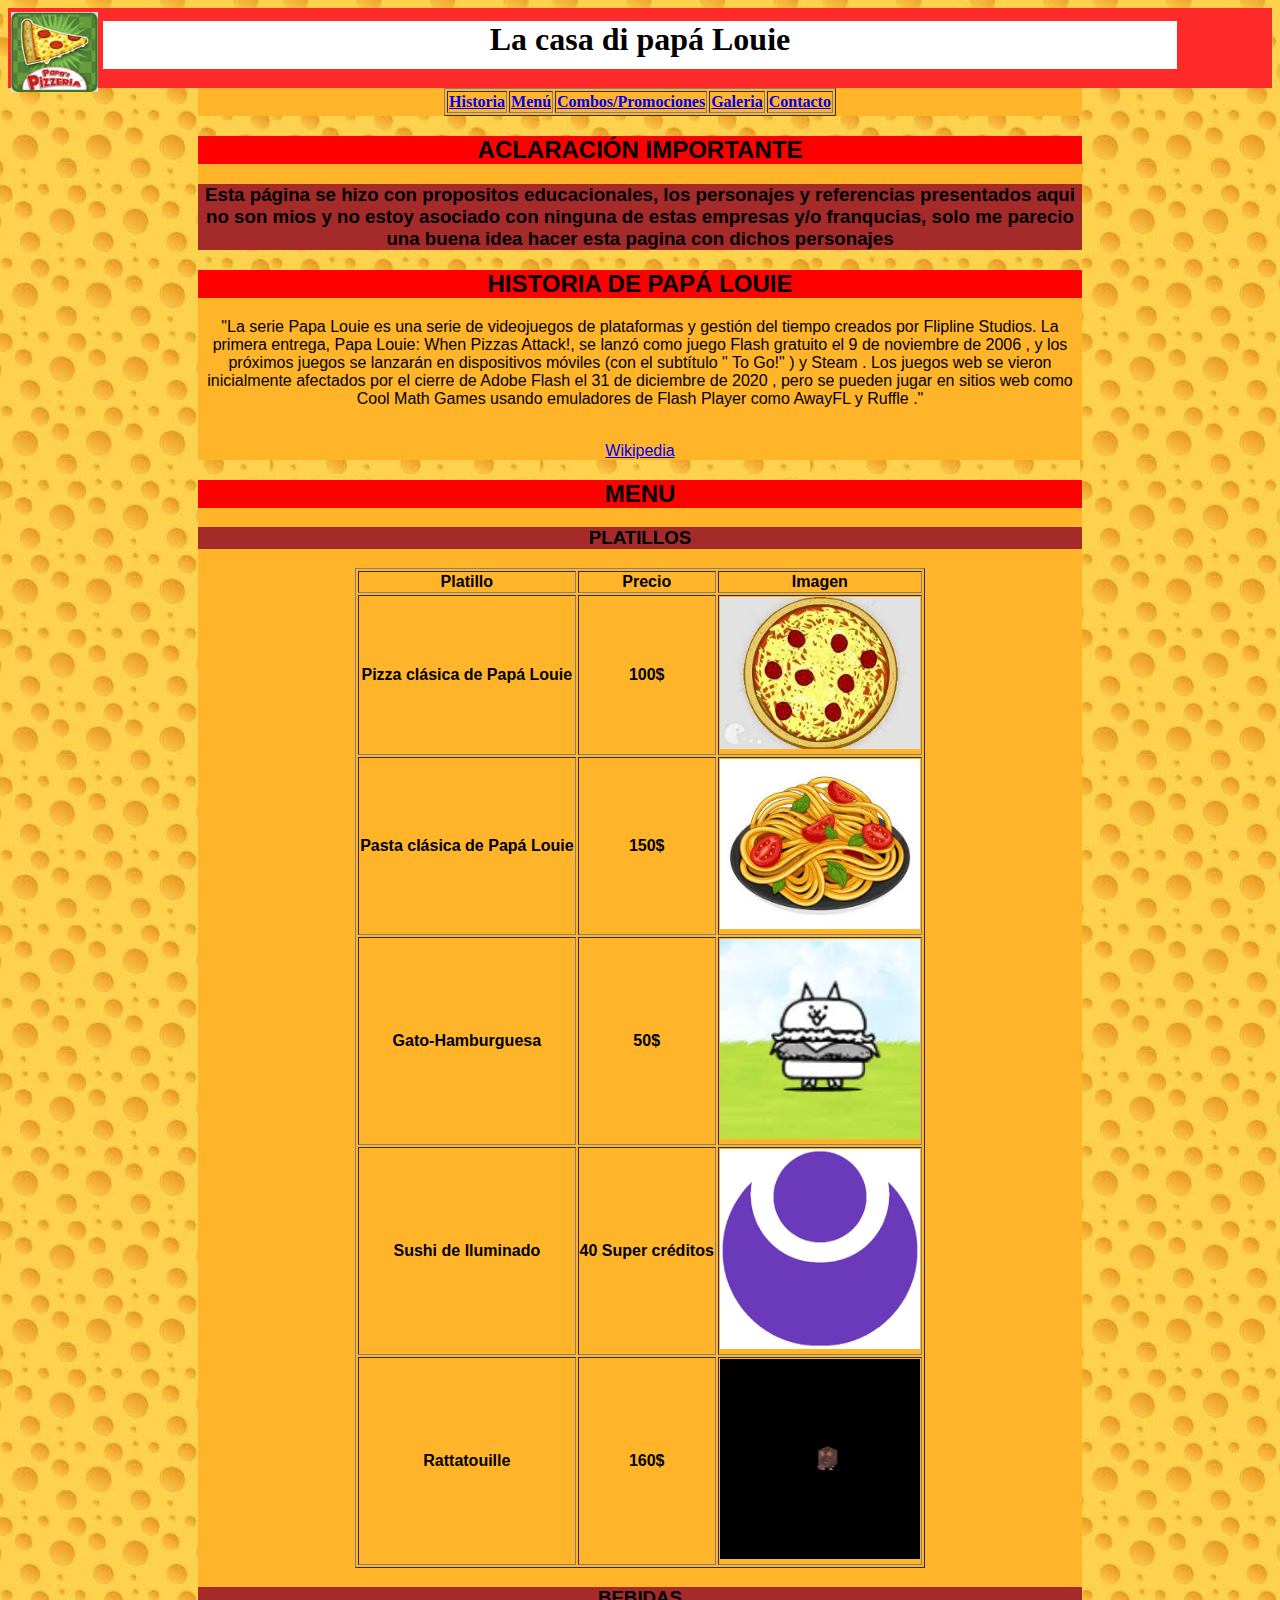
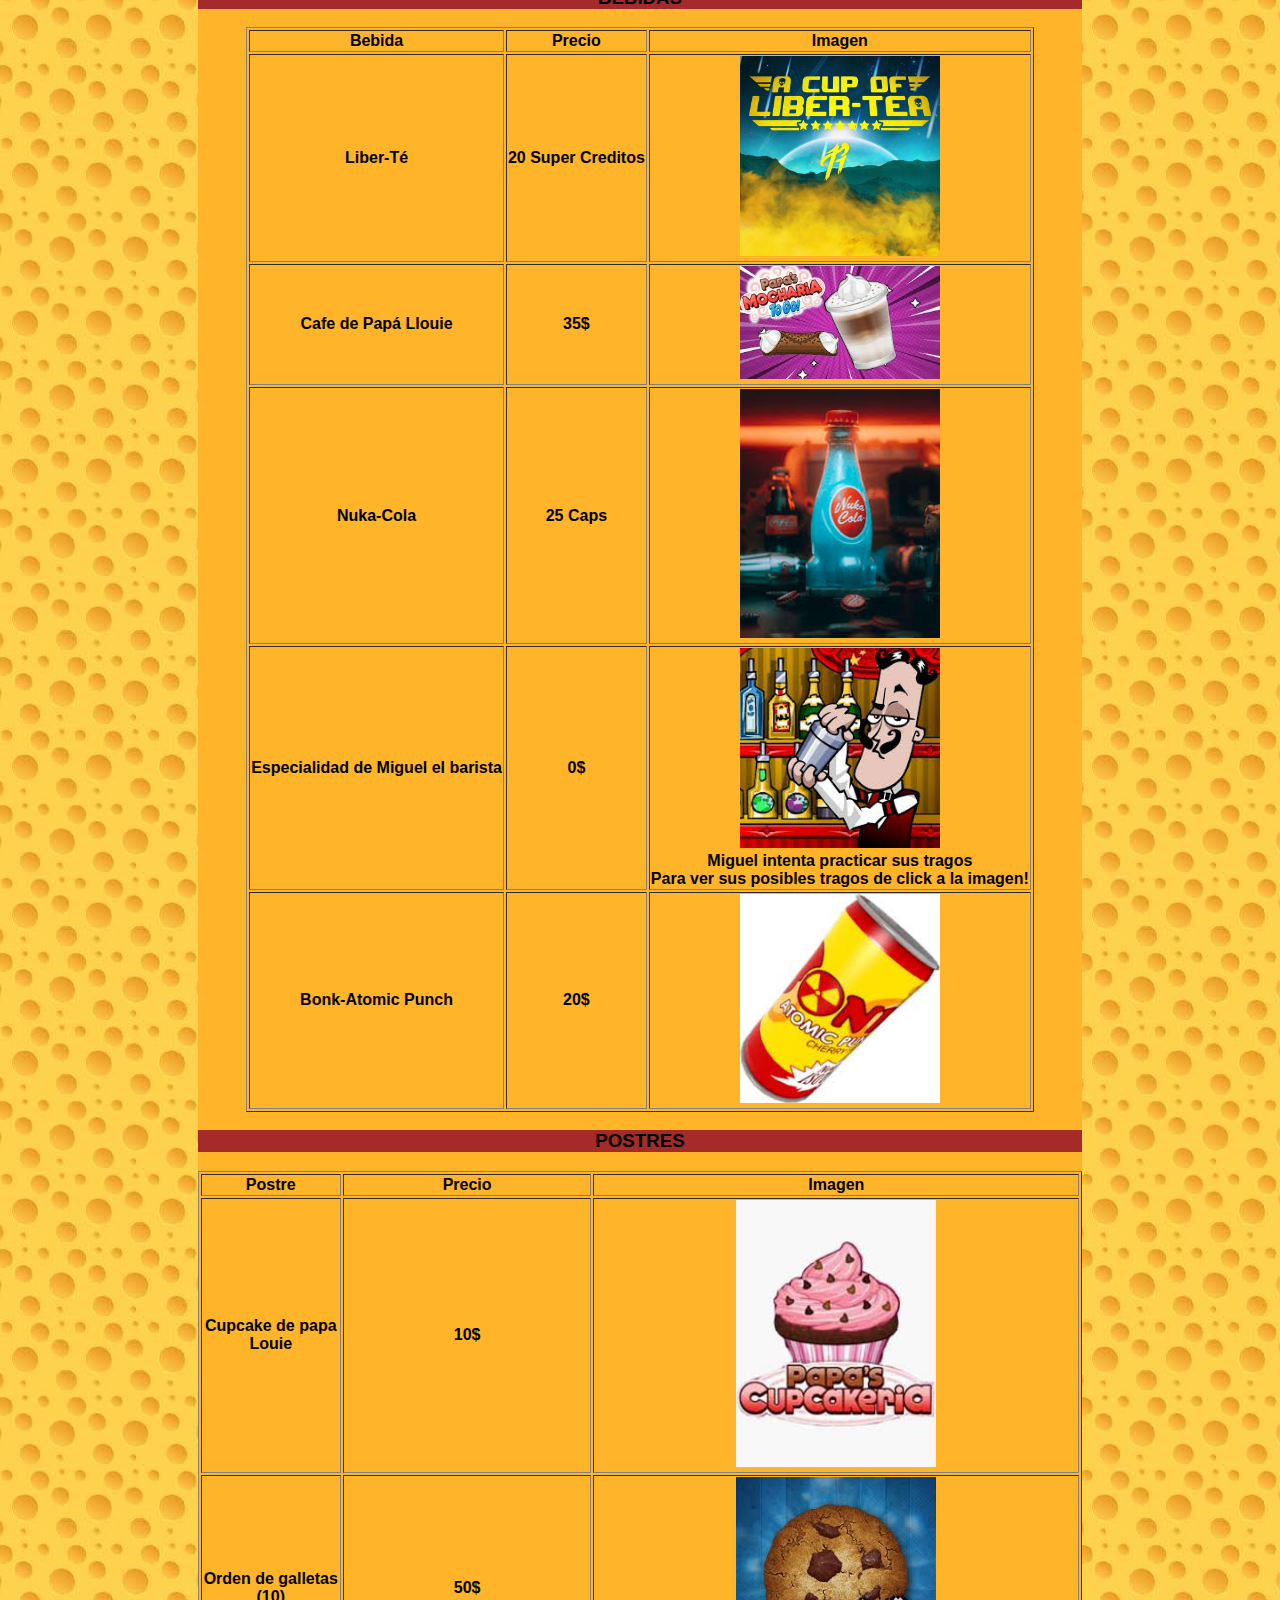
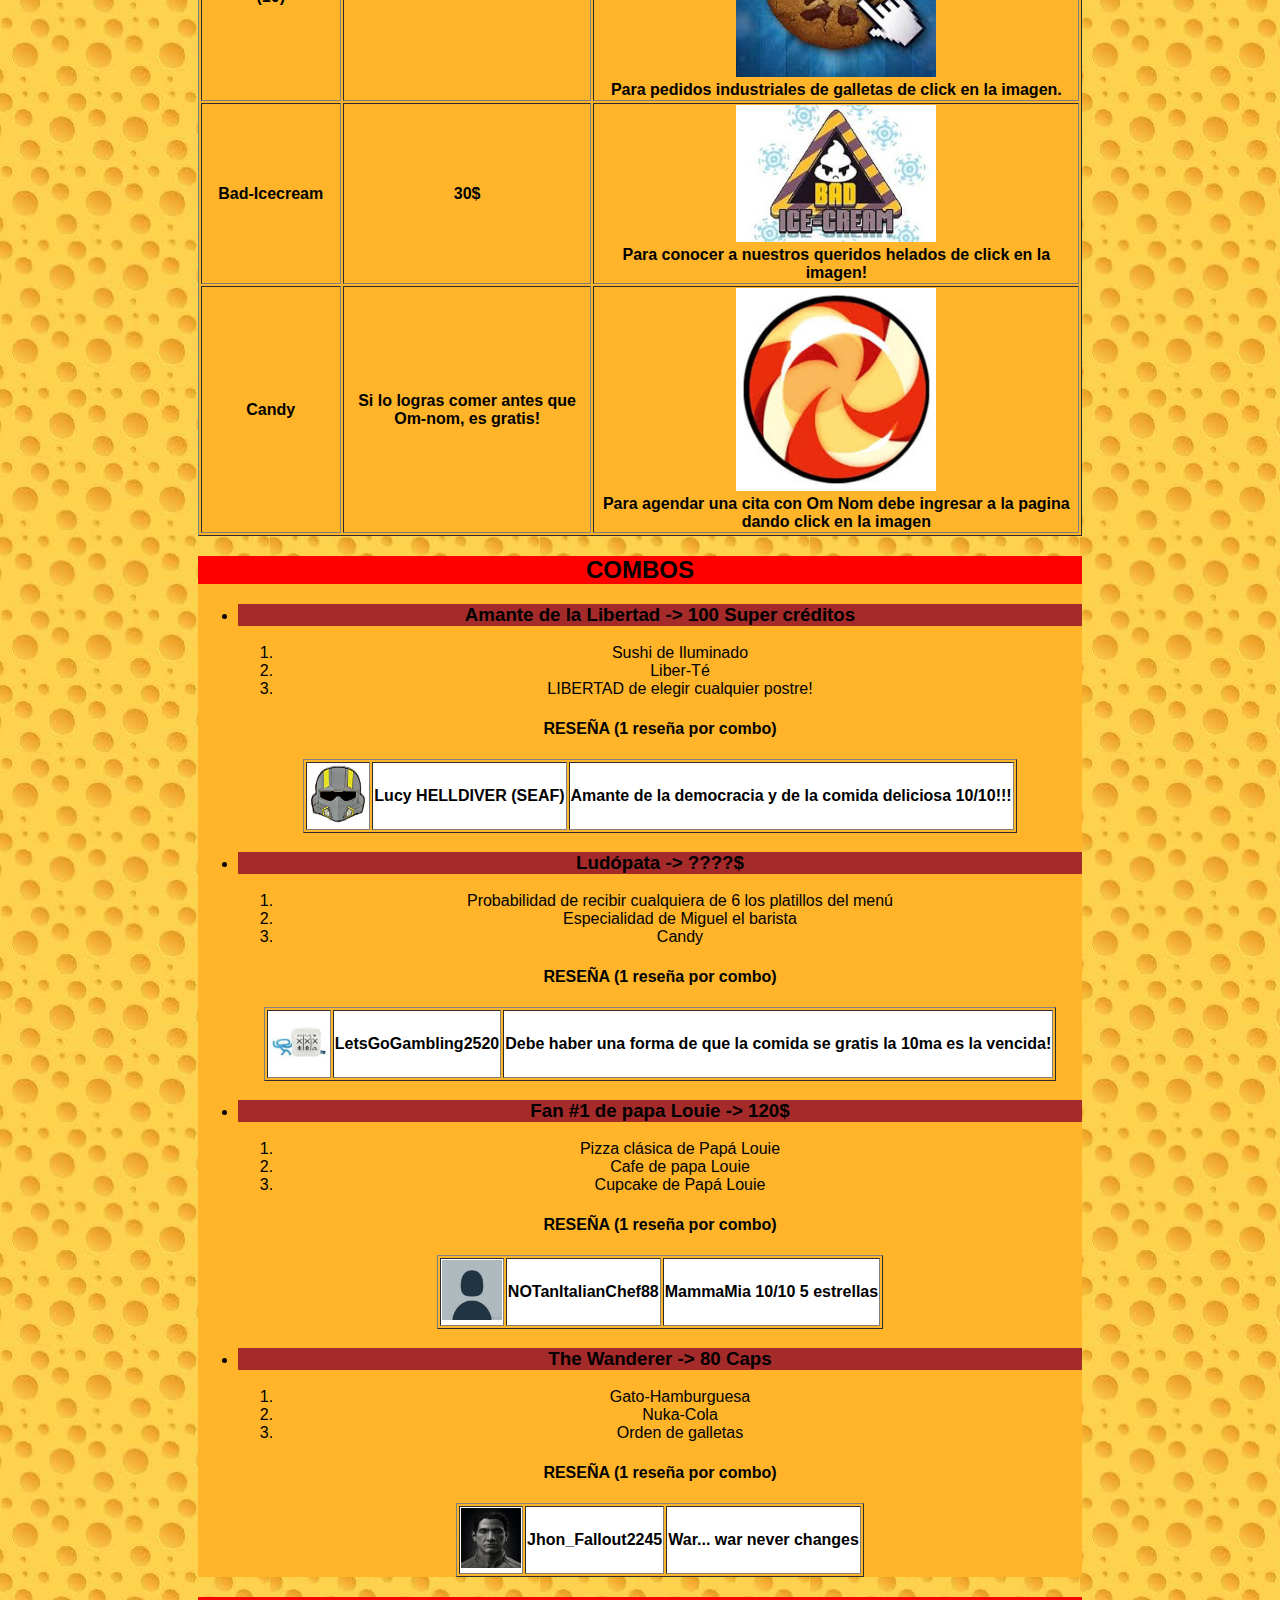
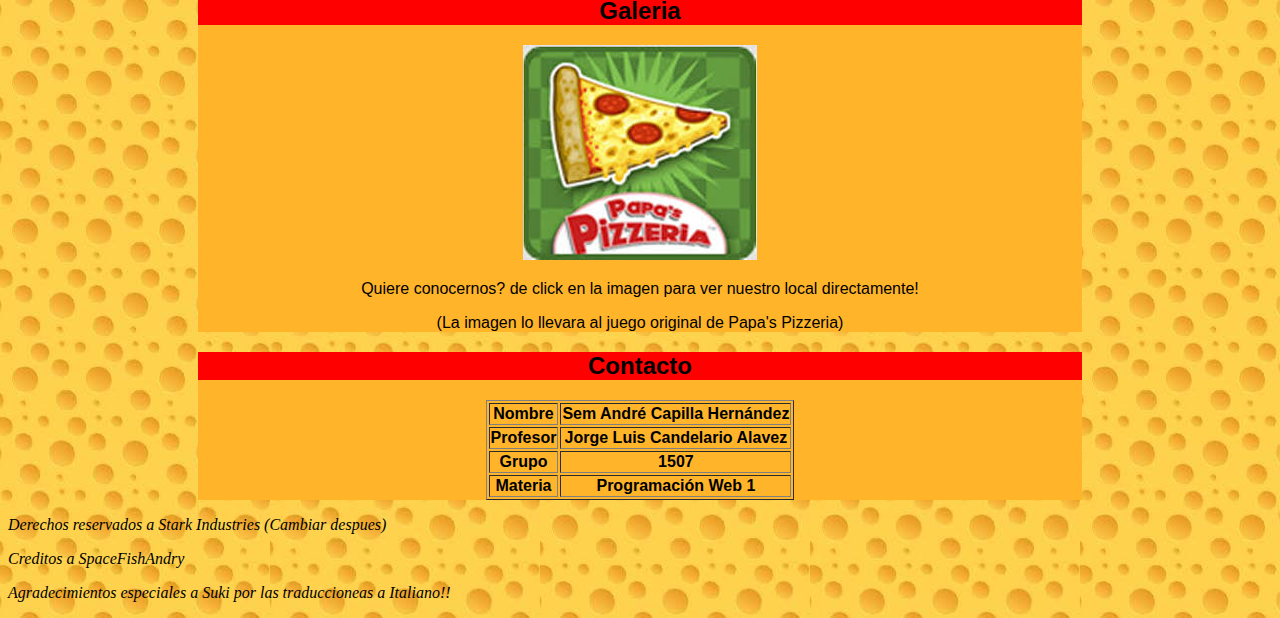
<file: index.html>
<!DOCTYPE html>
<html lang="es">
<head>
    <meta charset="UTF-8">
    <meta name="viewport" content="width=device-width, initial-scale=1.0">
    <title>La casa di papá Louie</title>
    <link rel="stylesheet" href="Restaurante.css">
</head>
<body>
   <div id="barralogo">
        <div id="logo">
                <img class="logo" src="logo.jpeg"/>
        </div>
        <div id="barra"><h1>La casa di papá Louie</h1></div>
    </div>
    <div id="botones"> <!--Botones-->
                <table border="1">
                    <thread>
                            <tr>
                                <th><a href="#Historia"> Historia</a></th>
                                <th><a href="#Menu"> Menú</a></th>
                                <th><a href = "#Combos">Combos/Promociones</a></th>
                                <th><a href="#Galeria"> Galeria</a></th>
                                <th><a href="#Contacto"> Contacto</a></th>
                            </tr>
                    </thread>
                </table>
            </div> 
        </div>
    
    <main>
        
       
        <div id="contenidos"> <!--Importante-->
            <div id="Aclaracion">
                <h2>ACLARACIÓN IMPORTANTE</h2>
                <h3>Esta página se hizo con propositos educacionales, los personajes y referencias presentados aqui no son mios y no estoy asociado con ninguna de estas empresas y/o franqucias, solo me parecio una buena idea hacer esta pagina con dichos personajes</h3>
            </div>
        </div>   
        <div id="contenidos"> <!--Historia-->
            <div id="Historia">
                <h2>HISTORIA DE PAPÁ LOUIE</h2>
                <p>"La serie Papa Louie es una serie de videojuegos de plataformas y gestión del tiempo creados por Flipline Studios. La primera entrega, Papa Louie: When Pizzas Attack!, se lanzó como juego Flash gratuito el 9 de noviembre de 2006 , y los próximos juegos se lanzarán en dispositivos móviles (con el subtítulo " To Go!" ) y Steam . Los juegos web se vieron inicialmente afectados por el cierre de Adobe Flash el 31 de diciembre de 2020 , pero se pueden jugar en sitios web como Cool Math Games usando emuladores de Flash Player como AwayFL y Ruffle ."</p>
                <br>
                <a href="https://en.wikipedia.org/wiki/Papa_Louie">Wikipedia</a>
            </div>
        </div>
        
        <div id="contenidos"> <!--Menu-->
            <div id="Menu">
                <h2>MENU</h2>
                <h3>PLATILLOS</h3>
                <table border="1"> <!--PLATILLOS-->
                    <thread>
                            <tr>
                                <th>Platillo</th>
                                <th>Precio</th>
                                <th>Imagen</th>
                            </tr>
                            <tr>
                                <th>Pizza clásica de Papá Louie</th>
                                <th>100$</th>
                                <th><img class="menu" src="Pizza.jpeg"/></th>
                                    
                            </tr>
                            <tr>
                                <th>Pasta clásica de Papá Louie</th>
                                <th>150$</th>
                                <th><img class="menu" src="Pasta.jpeg"/></th>
                            </tr>
                            <tr>
                                <th>Gato-Hamburguesa</th>
                                <th>50$</th>
                                <th><img class="menu" src="Gatoburguer.jpeg"/></th>
                            </tr>
                            <tr>
                                <th>Sushi de Iluminado</th>
                                <th>40 Super créditos</th>
                                <th><img class="menu" src="Illuminate.png"/></th>
                            </tr>
                            <tr>
                                <th>Rattatouille</th>
                                <th>160$</th>
                                <th><img class="menu" src="rat.gif"></th>
                            </tr>
                    </thread>
                </table>
                
                <h3>BEBIDAS</h3>
                <table border="1"> <!--BEBIDAS-->
                    <thread>
                        <tr>
                            <th>Bebida</th>
                            <th>Precio</th>
                            <th>Imagen</th>
                        </tr>
                            <tr>
                            <th>Liber-Té</th>
                            <th>20 Super Creditos</th>
                            <th><img class="menu" src="Liberte.jpeg"/></th>
                        </tr>
                        <tr>
                            <th>Cafe de Papá Llouie</th>
                            <th>35$</th>
                            <th><img class="menu" src="Cafe.jpeg"/></th>
                        </tr>
                        <tr>
                            <th>Nuka-Cola</th>
                            <th>25 Caps</th>
                            <th><img class="menu" src="NukaCola.jpeg"/></th>
                        </tr>
                        <tr>
                            <th>Especialidad de Miguel el barista</th>
                            <th>0$</th>
                            <th><a href="https://www.friv.com/z/games/therightmix/game.html"> <img class="menu" src="Bartender.jpeg"/> </a><br> Miguel intenta practicar sus tragos<br> Para ver sus posibles tragos de click a la imagen!</th>
                            </tr>
                        <tr>
                            <th>Bonk-Atomic Punch</th>
                            <th>20$</th>
                            <th><img class="menu" src="Bonk.jpeg"/></th>
                        </tr>
                    </thread>
                </table>    
                <h3>POSTRES</h3>
                <table border="1"> <!--POSTRES-->
                    <thread>
                            <tr>
                                <th>Postre</th>
                                <th>Precio</th>
                                <th>Imagen</th>
                            </tr>
                            <tr>
                                <th>Cupcake de papa Louie</th>
                                <th>10$</th>
                                <th><img class="menu" src="Cupcake.jpeg"/></th>
                            </tr>
                            <tr>
                                <th>Orden de galletas (10)</th>
                                <th>50$</th>
                                <th><a href="https://cookieclicker.com/"><img class="menu" src="Cookie.jpeg"/></a><br>Para pedidos industriales de galletas de click en la imagen.</th>
                            </tr>
                            <tr>
                                <th>Bad-Icecream</th>
                                <th>30$ </th>
                                <th><a href="https://www.friv.com/z/games/badicecream/game.html"><img class="menu" src="Badicecream.jpeg"/></a><br>Para conocer a nuestros queridos helados de click en la imagen!</th>
                            </tr>
                            <tr>
                                <th>Candy</th>
                                <th>Si lo logras comer antes que Om-nom, es gratis!</th>
                                <th><a href="https://cuttherope.net/#ctr"><img class="menu" src="Candy.jpeg"/></a><br> Para agendar una cita con Om Nom debe ingresar a la pagina dando click en la imagen</th>
                            </tr>
                    </thread>
                </table>
            </div>
        </div>

        <div id="contenidos"> <!--Combos-->
            <div id="Combos">
                <h2>COMBOS</h2>
                <dl>
                    <dt>
                        <ul>
                            <li><dt><h3>Amante de la Libertad -> 100 Super créditos</h3>
                                <ol>
                                    <li>Sushi de Iluminado</li>
                                    <li>Liber-Té</li>
                                    <li>LIBERTAD de elegir cualquier postre!</li>
                                </ol>
                                <h4>RESEÑA (1 reseña por combo)</h4>
                                <table border="1">
                                    <thread>
                                        <th  class="reseña"><img class="perfil" src="Helldiver.jpeg"/></th>
                                        <th  class="reseña">Lucy HELLDIVER (SEAF)</th>
                                        <th  class="reseña">Amante de la democracia y de la comida deliciosa 10/10!!!</th>
                                    </thread>
                                </table>
                            </dt></li>
                        </ul>
                    </dt>
                    <dt>
                        <ul>
                            <li><dt><h3>Ludópata -> ????$</h3>
                                <ol>
                                    <li>Probabilidad de recibir cualquiera de 6 los platillos del menú</li>
                                    <li>Especialidad de Miguel el barista</li>
                                    <li>Candy</li>
                                </ol>
                                <h4>RESEÑA (1 reseña por combo)</h4>
                                <table border="1">
                                    <thread>
                                        <th  class="reseña"><img class="perfil" src="Gambler.jpeg"/></th>
                                        <th  class="reseña">LetsGoGambling2520</th>
                                        <th  class="reseña">Debe haber una forma de que la comida se gratis la 10ma es la vencida!</th>
                                    </thread>
                                </table>
                            </dt></li>
                        </ul>
                    </dt>
                    <dt>
                        <ul>
                            <li><dt><h3>Fan #1 de papa Louie -> 120$</h3>
                                <ol>
                                    <li>Pizza clásica de Papá Louie</li>
                                    <li>Cafe de papa Louie</li>
                                    <li>Cupcake de Papá Louie</li>
                                </ol>
                                <h4> RESEÑA (1 reseña por combo)</h4>
                                <table border="1">
                                    <thread>
                                        <th  class="reseña"><img class="perfil" src="Incognito.jpeg"/></th>
                                        <th  class="reseña">NOTanItalianChef88</th>
                                        <th  class="reseña">MammaMia 10/10 5 estrellas</th>
                                    </thread>
                                </table>
                            </dt></li>
                        </ul>
                    </dt>
                    <dt>
                        <ul>
                            <li><dt><h3>The Wanderer -> 80 Caps</h3>
                                <ol>
                                    <li>Gato-Hamburguesa</li>
                                    <li>Nuka-Cola</li>
                                    <li>Orden de galletas</li>
                                </ol>
                                <h4>RESEÑA (1 reseña por combo)</h4>
                                <table border="1">
                                    <thread>
                                        <th  class="reseña"><img class="perfil" src="JhonF.jpeg"/></th>
                                        <th  class="reseña">Jhon_Fallout2245</th>
                                        <th  class="reseña">War... war never changes</th>
                                    </thread>
                                </table>
                            </dt></li>
                        </ul>
                    </dt>
                </dl>
            </div>
        </div>
        <div id="contenidos"> <!--Galeria-->
            <div id="Galeria">
                <h2>Galeria</h2>
                <a href="https://papaspizzeria.io/"><img src="logo.jpeg"/></a>
                <br>
                <p>Quiere conocernos? de click en la imagen para ver nuestro local directamente!</p>
                <p>(La imagen lo llevara al juego original de Papa's Pizzeria)</p>
            </div>
        </div>
        <div id="contenidos"> <!--Contacto-->
            <div id="Contacto">
                <h2>Contacto</h2>
                <table border="1">
                    <thread>
                        <tr>
                            <th>Nombre</th>
                            <th>Sem André Capilla Hernández</th>
                        </tr>
                        <tr>
                            <th>Profesor</th>
                            <th>Jorge Luis Candelario Alavez</th>
                        </tr>
                        <tr>
                            <th>Grupo</th>
                            <th>1507</th>
                        </tr>
                        <tr>
                            <th>Materia</th>
                            <th>Programación Web 1</th>
                        </tr>
                    </thread>
                </table>
            </div>    
        </div>
    </main>
    <section><!--Anuncios-->
        
    </section>

    <footer>
        <p><i>Derechos reservados a Stark Industries (Cambiar despues)</i></p>
        <p><i>Creditos a SpaceFishAndry</i></p>
        <p><i>Agradecimientos especiales a Suki por las traduccioneas a Italiano!!</i></p>
    </footer>
</body>
</html>
</file>
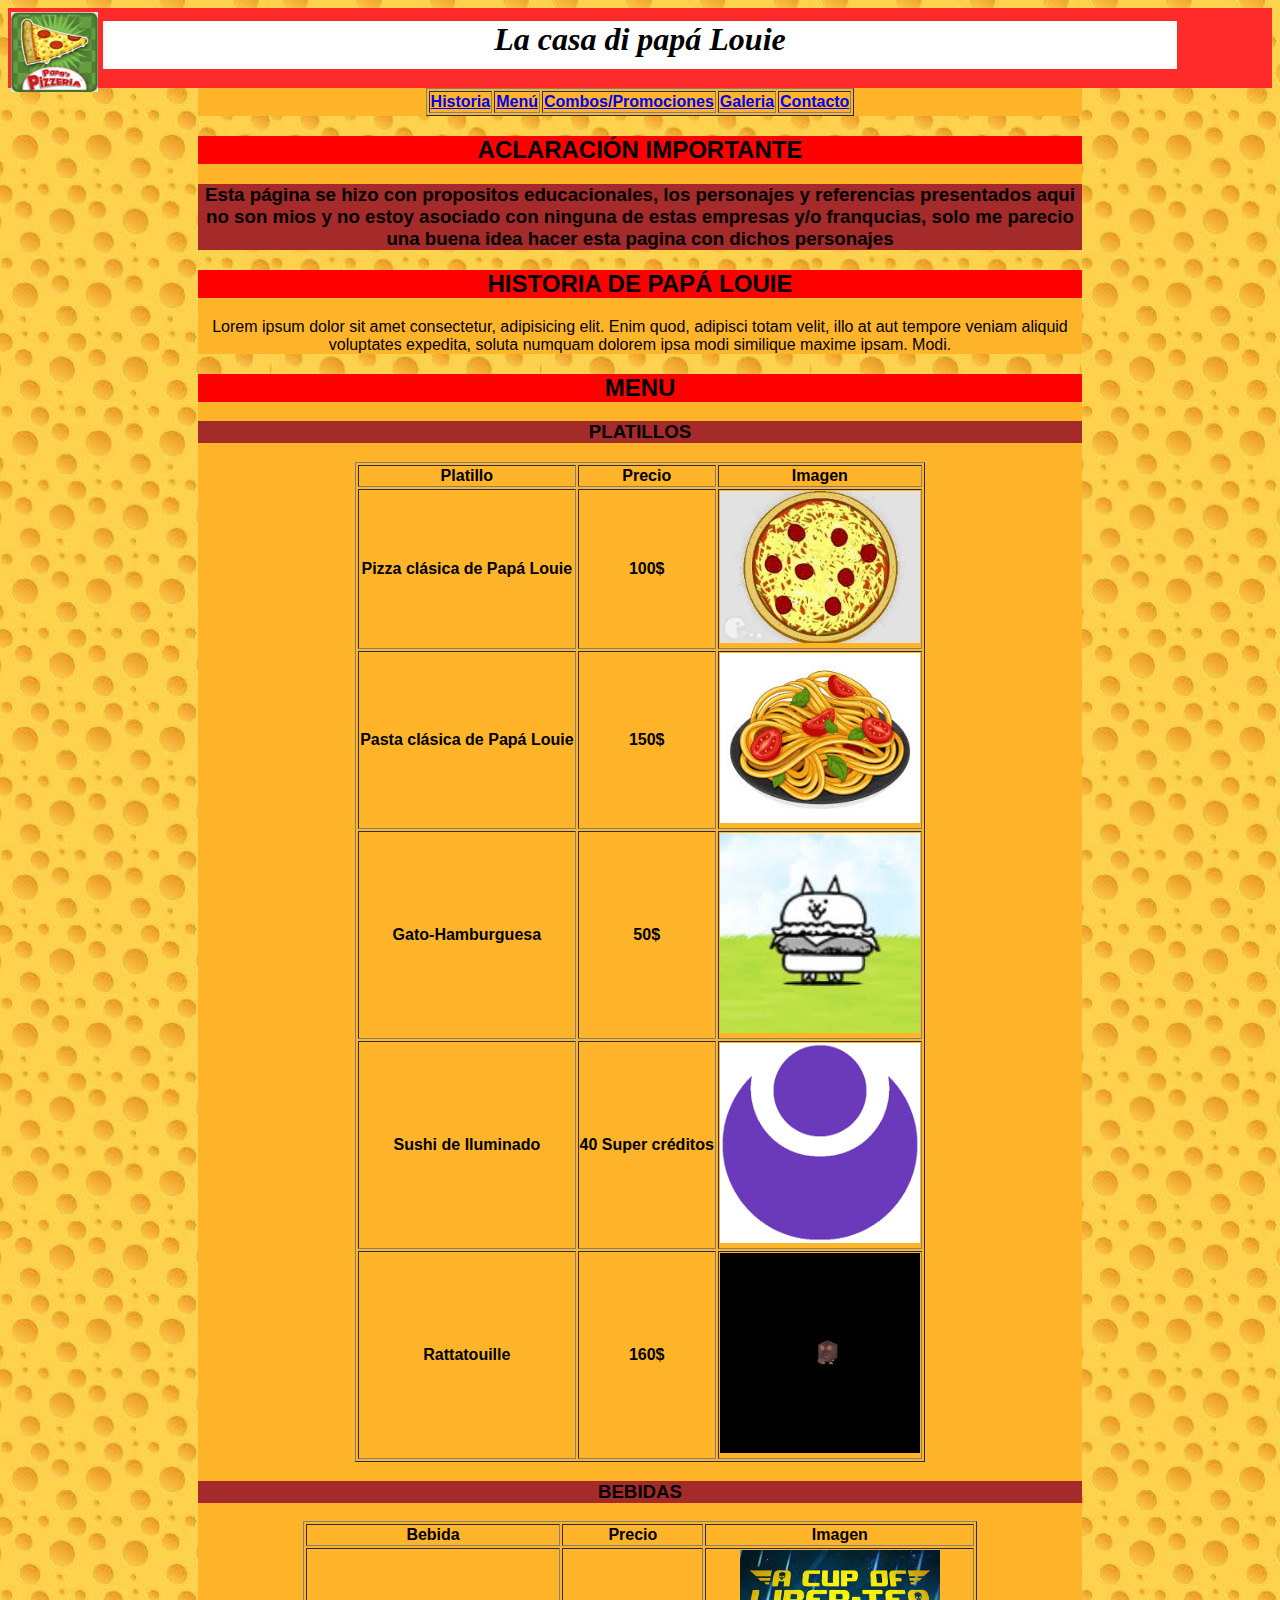
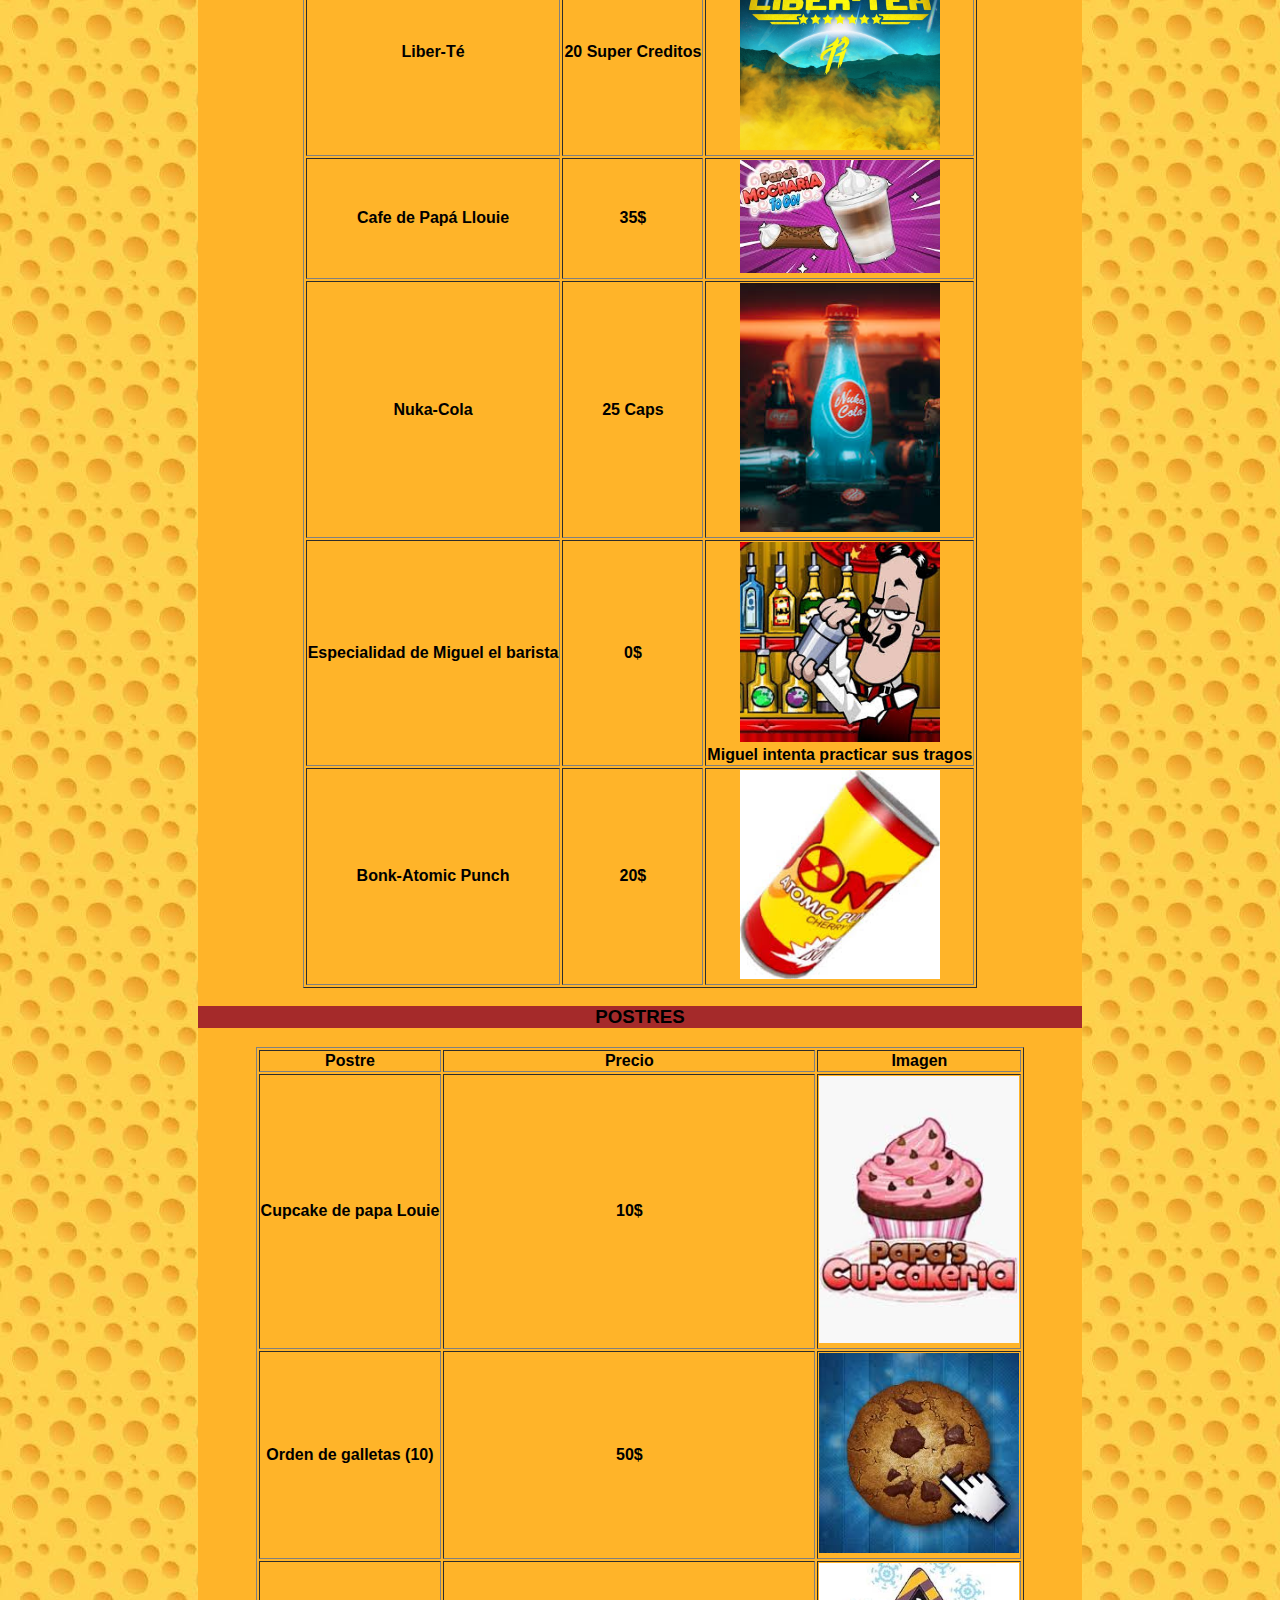
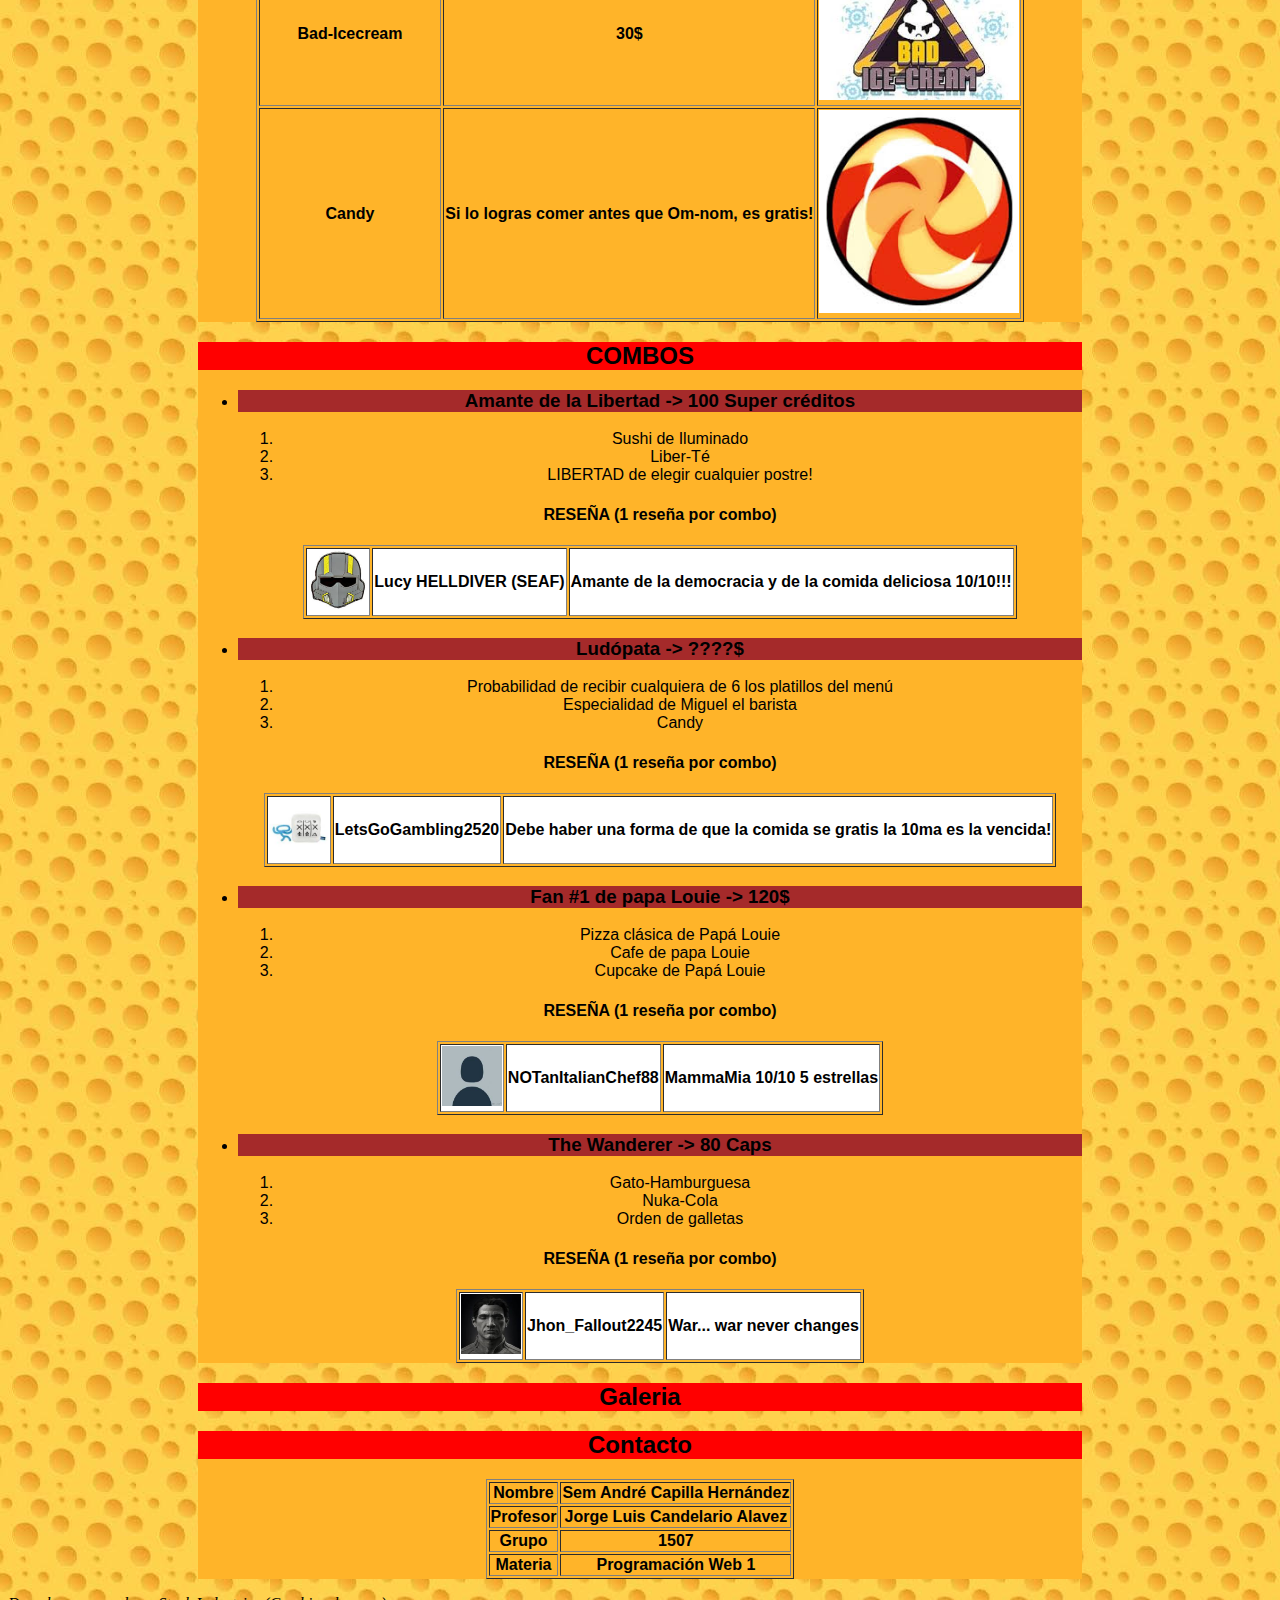
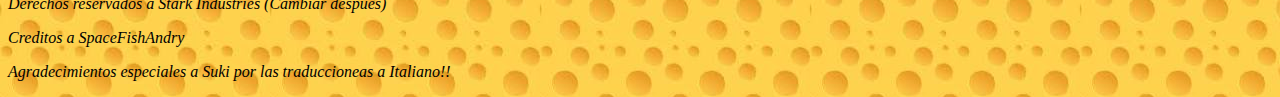
<file: Restaurante.html>
<!DOCTYPE html>
<html lang="es">
<head>
    <meta charset="UTF-8">
    <meta name="viewport" content="width=device-width, initial-scale=1.0">
    <title>La casa di papá Louie</title>
    <link rel="stylesheet" href="Restaurante.css">
</head>
<body>
   <div id="barralogo">
        <div id="logo">
                <img class="logo" src="logo.jpeg"/>
        </div>
        <div id="barra"><h1><i>La casa di papá Louie</i></h1></div>
    </div>
    
    <main>
            <div id="botones"> <!--Botones-->
                <table border="1">
                    <thread>
                            <tr>
                                <th><a href="#Historia"> Historia</a></th>
                                <th><a href="#Menu"> Menú</a></th>
                                <th><a href = "#Combos">Combos/Promociones</a></th>
                                <th><a href="#Galeria"> Galeria</a></th>
                                <th><a href="#Contacto"> Contacto</a></th>
                            </tr>
                    </thread>
                </table>
            </div> 
        </div>
        <div id="contenidos"> <!--Importante-->
            <div id="Historia">
                <h2>ACLARACIÓN IMPORTANTE</h2>
                <h3>Esta página se hizo con propositos educacionales, los personajes y referencias presentados aqui no son mios y no estoy asociado con ninguna de estas empresas y/o franqucias, solo me parecio una buena idea hacer esta pagina con dichos personajes</h3>
            </div>
        </div>   
        <div id="contenidos"> <!--Historia-->
            <div id="Historia">
                <h2>HISTORIA DE PAPÁ LOUIE</h2>
                <p>Lorem ipsum dolor sit amet consectetur, adipisicing elit. Enim quod, adipisci totam velit, illo at aut tempore veniam aliquid voluptates expedita, soluta numquam dolorem ipsa modi similique maxime ipsam. Modi.</p>
            </div>
        </div>
        
        <div id="contenidos"> <!--Menu-->
            <div id="Menu">
                <h2>MENU</h2>
                <h3>PLATILLOS</h3>
                <table border="1"> <!--PLATILLOS-->
                    <thread>
                            <tr>
                                <th>Platillo</th>
                                <th>Precio</th>
                                <th>Imagen</th>
                            </tr>
                            <tr>
                                <th>Pizza clásica de Papá Louie</th>
                                <th>100$</th>
                                <th><img class="menu" src="Pizza.jpeg"/></th>
                                    
                            </tr>
                            <tr>
                                <th>Pasta clásica de Papá Louie</th>
                                <th>150$</th>
                                <th><img class="menu" src="Pasta.jpeg"/></th>
                            </tr>
                            <tr>
                                <th>Gato-Hamburguesa</th>
                                <th>50$</th>
                                <th><img class="menu" src="Gatoburguer.jpeg"/></th>
                            </tr>
                            <tr>
                                <th>Sushi de Iluminado</th>
                                <th>40 Super créditos</th>
                                <th><img class="menu" src="Illuminate.png"/></th>
                            </tr>
                            <tr>
                                <th>Rattatouille</th>
                                <th>160$</th>
                                <th><img class="menu" src="rat.gif"></th>
                            </tr>
                    </thread>
                </table>
                
                <h3>BEBIDAS</h3>
                <table border="1"> <!--BEBIDAS-->
                    <thread>
                        <tr>
                            <th>Bebida</th>
                            <th>Precio</th>
                            <th>Imagen</th>
                        </tr>
                            <tr>
                            <th>Liber-Té</th>
                            <th>20 Super Creditos</th>
                            <th><img class="menu" src="Liberte.jpeg"/></th>
                        </tr>
                        <tr>
                            <th>Cafe de Papá Llouie</th>
                            <th>35$</th>
                            <th><img class="menu" src="Cafe.jpeg"/></th>
                        </tr>
                        <tr>
                            <th>Nuka-Cola</th>
                            <th>25 Caps</th>
                            <th><img class="menu" src="NukaCola.jpeg"/></th>
                        </tr>
                        <tr>
                            <th>Especialidad de Miguel el barista</th>
                            <th>0$</th>
                            <th><img class="menu" src="Bartender.jpeg"/><br> Miguel intenta practicar sus tragos</th>
                            </tr>
                        <tr>
                            <th>Bonk-Atomic Punch</th>
                            <th>20$</th>
                            <th><img class="menu" src="Bonk.jpeg"/></th>
                        </tr>
                    </thread>
                </table>    
                <h3>POSTRES</h3>
                <table border="1"> <!--POSTRES-->
                    <thread>
                            <tr>
                                <th>Postre</th>
                                <th>Precio</th>
                                <th>Imagen</th>
                            </tr>
                            <tr>
                                <th>Cupcake de papa Louie</th>
                                <th>10$</th>
                                <th><img class="menu" src="Cupcake.jpeg"/></th>
                            </tr>
                            <tr>
                                <th>Orden de galletas (10)</th>
                                <th>50$</th>
                                <th><img class="menu" src="Cookie.jpeg"/></th>
                            </tr>
                            <tr>
                                <th>Bad-Icecream</th>
                                <th>30$ </th>
                                <th><img class="menu" src="Badicecream.jpeg"/></th>
                            </tr>
                            <tr>
                                <th>Candy</th>
                                <th>Si lo logras comer antes que Om-nom, es gratis!</th>
                                <th><img class="menu" src="Candy.jpeg"/</th>
                            </tr>
                    </thread>
                </table>
            </div>
        </div>

        <div id="contenidos"> <!--Combos-->
            <div id="Combos">
                <h2>COMBOS</h2>
                <dl>
                    <dt>
                        <ul>
                            <li><dt><h3>Amante de la Libertad -> 100 Super créditos</h3>
                                <ol>
                                    <li>Sushi de Iluminado</li>
                                    <li>Liber-Té</li>
                                    <li>LIBERTAD de elegir cualquier postre!</li>
                                </ol>
                                <h4>RESEÑA (1 reseña por combo)</h4>
                                <table border="1">
                                    <thread>
                                        <th  class="reseña"><img class="perfil" src="Helldiver.jpeg"/></th>
                                        <th  class="reseña">Lucy HELLDIVER (SEAF)</th>
                                        <th  class="reseña">Amante de la democracia y de la comida deliciosa 10/10!!!</th>
                                    </thread>
                                </table>
                            </dt></li>
                        </ul>
                    </dt>
                    <dt>
                        <ul>
                            <li><dt><h3>Ludópata -> ????$</h3>
                                <ol>
                                    <li>Probabilidad de recibir cualquiera de 6 los platillos del menú</li>
                                    <li>Especialidad de Miguel el barista</li>
                                    <li>Candy</li>
                                </ol>
                                <h4>RESEÑA (1 reseña por combo)</h4>
                                <table border="1">
                                    <thread>
                                        <th  class="reseña"><img class="perfil" src="Gambler.jpeg"/></th>
                                        <th  class="reseña">LetsGoGambling2520</th>
                                        <th  class="reseña">Debe haber una forma de que la comida se gratis la 10ma es la vencida!</th>
                                    </thread>
                                </table>
                            </dt></li>
                        </ul>
                    </dt>
                    <dt>
                        <ul>
                            <li><dt><h3>Fan #1 de papa Louie -> 120$</h3>
                                <ol>
                                    <li>Pizza clásica de Papá Louie</li>
                                    <li>Cafe de papa Louie</li>
                                    <li>Cupcake de Papá Louie</li>
                                </ol>
                                <h4> RESEÑA (1 reseña por combo)</h4>
                                <table border="1">
                                    <thread>
                                        <th  class="reseña"><img class="perfil" src="Incognito.jpeg"/></th>
                                        <th  class="reseña">NOTanItalianChef88</th>
                                        <th  class="reseña">MammaMia 10/10 5 estrellas</th>
                                    </thread>
                                </table>
                            </dt></li>
                        </ul>
                    </dt>
                    <dt>
                        <ul>
                            <li><dt><h3>The Wanderer -> 80 Caps</h3>
                                <ol>
                                    <li>Gato-Hamburguesa</li>
                                    <li>Nuka-Cola</li>
                                    <li>Orden de galletas</li>
                                </ol>
                                <h4>RESEÑA (1 reseña por combo)</h4>
                                <table border="1">
                                    <thread>
                                        <th  class="reseña"><img class="perfil" src="JhonF.jpeg"/></th>
                                        <th  class="reseña">Jhon_Fallout2245</th>
                                        <th  class="reseña">War... war never changes</th>
                                    </thread>
                                </table>
                            </dt></li>
                        </ul>
                    </dt>
                </dl>
            </div>
        </div>
        <div id="contenidos"> <!--Galeria-->
            <div id="Galeria">
                <h2>Galeria</h2>
            </div>
        </div>
        <div id="contenidos"> <!--Contacto-->
            <div id="Contacto">
                <h2>Contacto</h2>
                <table border="1">
                    <thread>
                        <tr>
                            <th>Nombre</th>
                            <th>Sem André Capilla Hernández</th>
                        </tr>
                        <tr>
                            <th>Profesor</th>
                            <th>Jorge Luis Candelario Alavez</th>
                        </tr>
                        <tr>
                            <th>Grupo</th>
                            <th>1507</th>
                        </tr>
                        <tr>
                            <th>Materia</th>
                            <th>Programación Web 1</th>
                        </tr>
                    </thread>
                </table>
            </div>    
        </div>
    </main>
    <section><!--Anuncios-->
        
    </section>

    <footer>
        <p><i>Derechos reservados a Stark Industries (Cambiar despues)</i></p>
        <p><i>Creditos a SpaceFishAndry</i></p>
        <p><i>Agradecimientos especiales a Suki por las traduccioneas a Italiano!!</i></p>
    </footer>
</body>
</html>
</file>
<file: Restaurante.css>
body{
    background-color: rgb(255, 255, 68);
    background-image: url(queso.jpeg);
}

table{
    margin-left: auto;
    margin-right: auto;
}
img.logo{
    height: 80px;
    width: auto;
    object-fit: contain;
}
img.menu{
    height: auto;
    width: 200px;
}

img.perfil{
    height: 60px;
    width: 60px;
    margin-left: auto;
    margin-right: auto;
}
h1{
    font-family: 'Brush Script MT', cursive;
}
main{
    font-family: 'Trebuchet MS', sans-serif;
}

h2{
    background-color: rgb(255, 0, 0);
}

h3{
    background-color: brown;
}
#barralogo{
    height: 80px;
    width: 100%;
    background: rgb(255, 42, 42);
}

th.reseña{
    background-color: rgb(255, 255, 255);
}

#logo{
    height: 90%;
    width: 6%;
    background: rgb(9, 255, 0);
    position: relative;
    top: 5%;
    left: 3px;

}
#barra{
    height: 60%;
    width: 85%;
    top: -100%;
    margin-left: auto;
    margin-right: auto;
    background: rgb(255, 255, 255);
    position: relative;
    text-align: center;
}
#otra{
    background: black;
    height: 50%;
    width: 100px;
}
#herramientas{
    height: 40px;
    width: 8%;
    background: rgb(168, 165, 165);
    position: relative;
    top: -10px;
    left: 0px;
}
#anuncios{
    position: sticky;
    margin-left: auto;
    width: 150px;
    height: body;
    background: rgb(0, 255, 0);
}
#contenidos{
    height: 100%;
    width: 70%;
    background: rgb(255, 180, 41);
    position: relative;
    text-align: center;
    margin-left: auto;
    margin-right: auto;
}
#botones{
    height: 100%;
    width: 70%;
    background: rgb(255, 180, 41);
    position: relative;
    text-align: center;
    margin-left: auto;
    margin-right: auto;

}
#reseña{
    width: 70%;
    height: 50px;
    background: rgb(255, 42, 42);
    top: 45px;
    position: relative;
    margin-left: auto;
    margin-right: auto;
    
}
.ocultar{
    height: 30px;
    width: 40px;
    background: red;
    position: relative;
    left: 65%;
}
.ocultar:hover{
    background-color: blue;
}

.contain {
  object-fit: contain;
}
</file>
